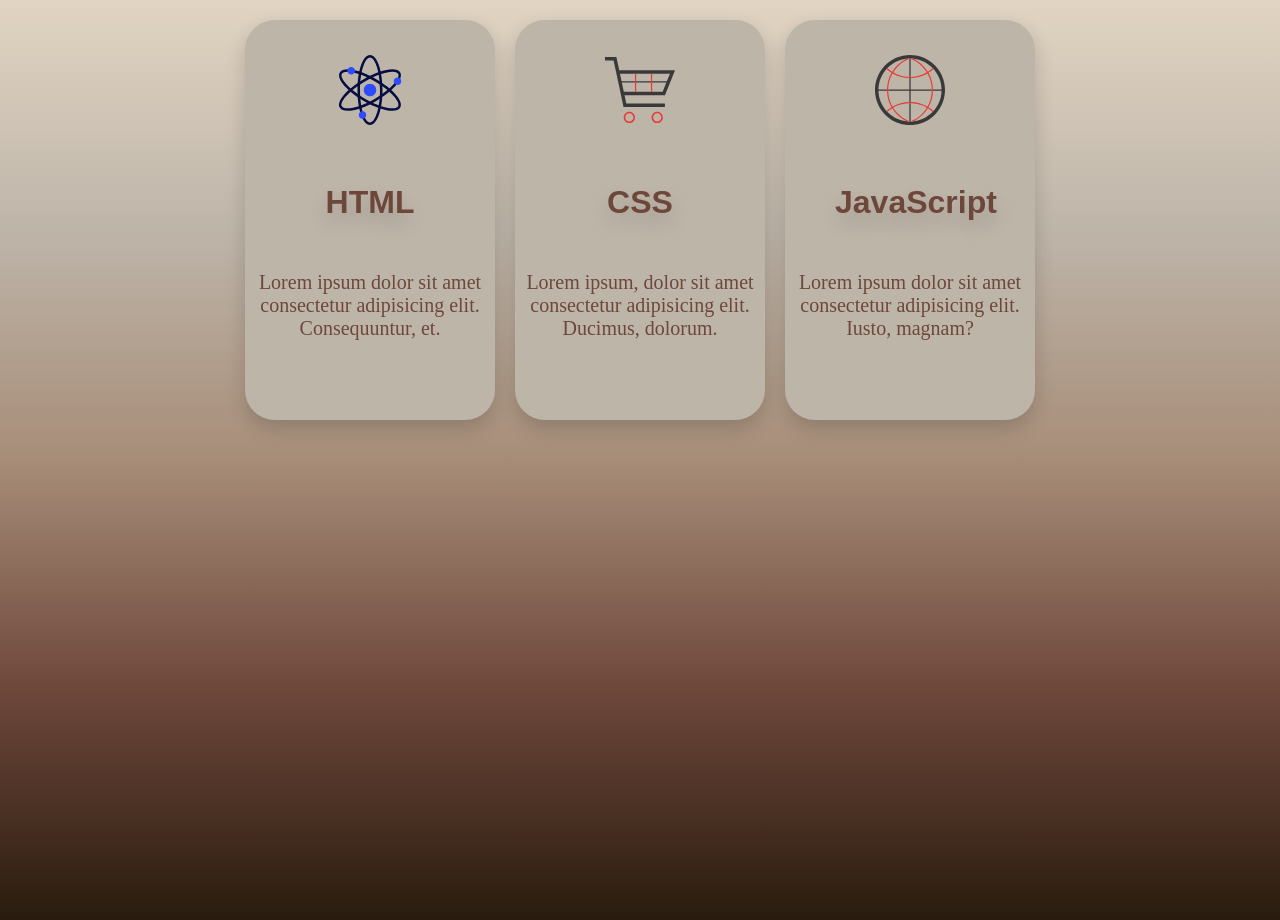
<file: Card/index.html>
<!DOCTYPE html>
<html lang="en">
<head>
    <meta charset="UTF-8">
    <meta name="viewport" content="width=device-width, initial-scale=1.0">
    <title>Card</title>
    <link rel="stylesheet" href="style.css">
</head>
<body>
    <div class="container">
        <div class="cont">
            <img src="ASSETS/image1.svg" alt="svgs">
            <h1>HTML</h1>
            <p>Lorem ipsum dolor sit amet consectetur adipisicing elit. Consequuntur, et.</p>
        </div>
        <div class="cont">
            <img src="ASSETS/image2.svg" alt="svgs2">
            <h1>CSS</h1>
            <p>Lorem ipsum, dolor sit amet consectetur adipisicing elit. Ducimus, dolorum.</p>
        </div>
        <div class="cont">
            <img src="ASSETS/image3.svg" alt="svgs">
            <h1>JavaScript</h1>
            <p>Lorem ipsum dolor sit amet consectetur adipisicing elit. Iusto, magnam?</p>
        </div>
    </div>
</body>
</html>
</file>
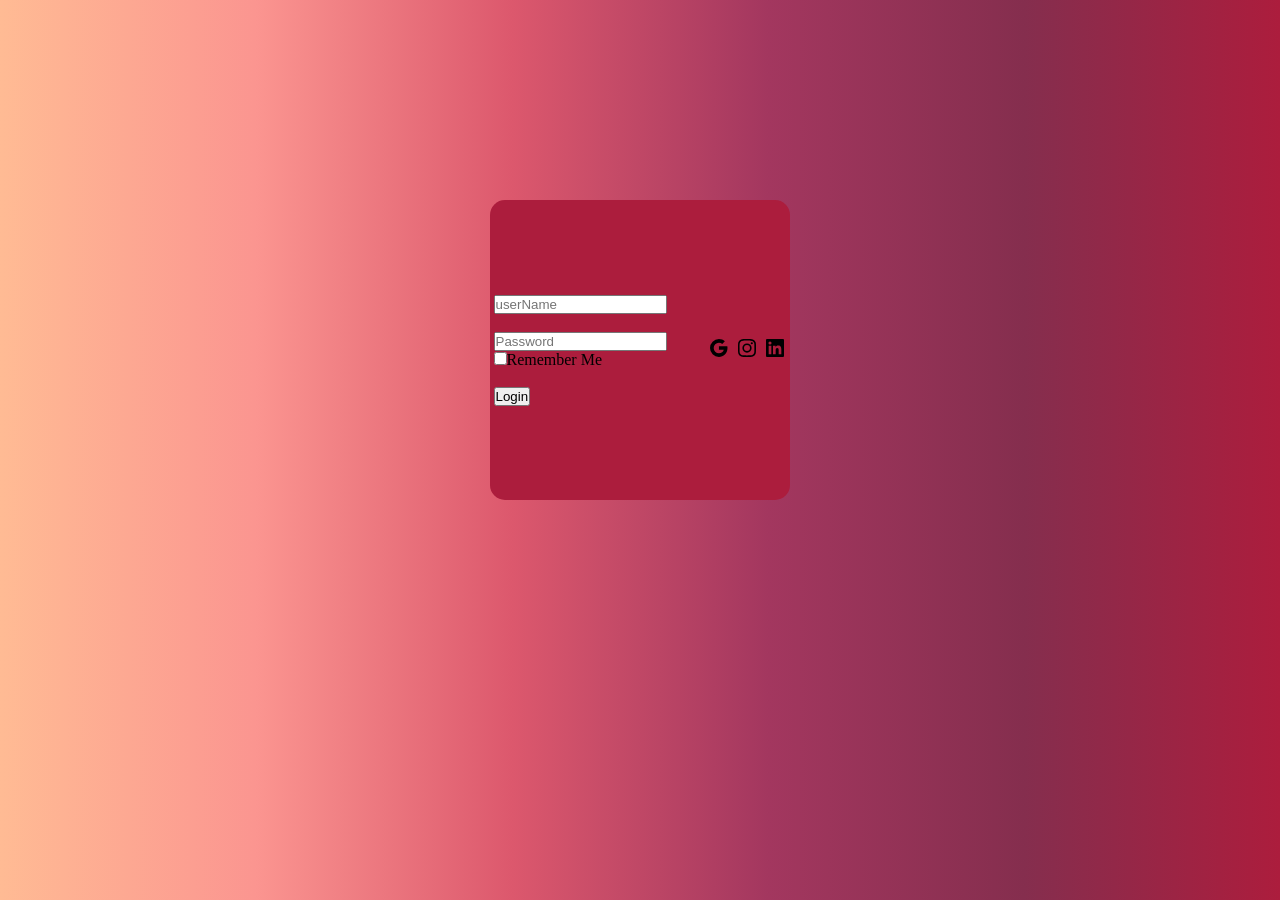
<file: Login-Page/Login.html>
<!DOCTYPE html>
<html lang="en">
<head>
    <meta charset="UTF-8">
    <meta name="viewport" content="width=device-width, initial-scale=1.0">
    <title>Login-Blank</title>
    <link rel="stylesheet" href="style.css">
</head>
<body>
    <div class="login-container">
        <form action="#">
            <input type="text" placeholder="userName"><br><br>
            <input type="password" name="password" id="password" placeholder="Password"><br>
            <input type="checkbox" name="password" id="password1" placeholder="Remember">Remember Me <br><br>
            <input type="submit" value="Login"><br>
        </form><br>
        <div class="logo">
            <img src="assets/bxl-google.svg" alt="google">
            <img src="assets/bxl-instagram.svg" alt="instagram">
            <img src="assets/bxl-linkedin-square.svg" alt="linkedin">
        </div>
    </div>
</body>
</html>
</file>
<file: Card/style.css>
* {
    margin: 0;
    padding: 0;
    box-sizing: border-box;
}

body {
    height: 100vh;
    background: linear-gradient( to top,#291C0E, #6E473B, #A78D78, #BEB5A9, #E1D4C2);
    background-repeat: no-repeat;
}

.container {
    display: flex;
    justify-content: center;
    margin-top: 20px;
    gap: 20px;
}

.cont {
    height: 400px;
    width: 250px;
    background-color: #BEB5A9;
    border-radius: 30px;
    text-align: center;
    box-shadow: 0px 8px 20px #0000002a;
    transition: transform 0.3s ease;
}

.cont:hover {
    transform: translateY(-10px);
}

h1 {
    padding: 50px;
    font-family: 'Franklin Gothic Medium', 'Arial Narrow', Arial, sans-serif;
    font-weight: bold;
    text-shadow: 0px 10px 20px #0000002a;
    color: #6E473B;
}

img {
    height: 80px;
    width: 160px;
    display: inline-block;
    margin-top: 30px;
}

p {
    display: inline-block;
    color: #6E473B;
    border-radius: 15px;
    
    font-size: 20px;
}
</file>
<file: Login-Page/style.css>
* {
    margin: 0;
    padding: 0;
    box-sizing: border-box;
}

body {
    background: linear-gradient(to right, #ffbb94, #fb9590, #dc586d, #a3375f, #852e4e, #ac1d3d);
    display: flex;
    justify-content: center;
    align-items: center;
    margin-top: 200px;
}

.login-container {
    height: 300px;
    width: 300px;
    background-color: #ac1d3d;
    display: flex;
    justify-content: center;
    align-items: center;
    border-radius: 15px;
    gap: 20px;
}
</file>
